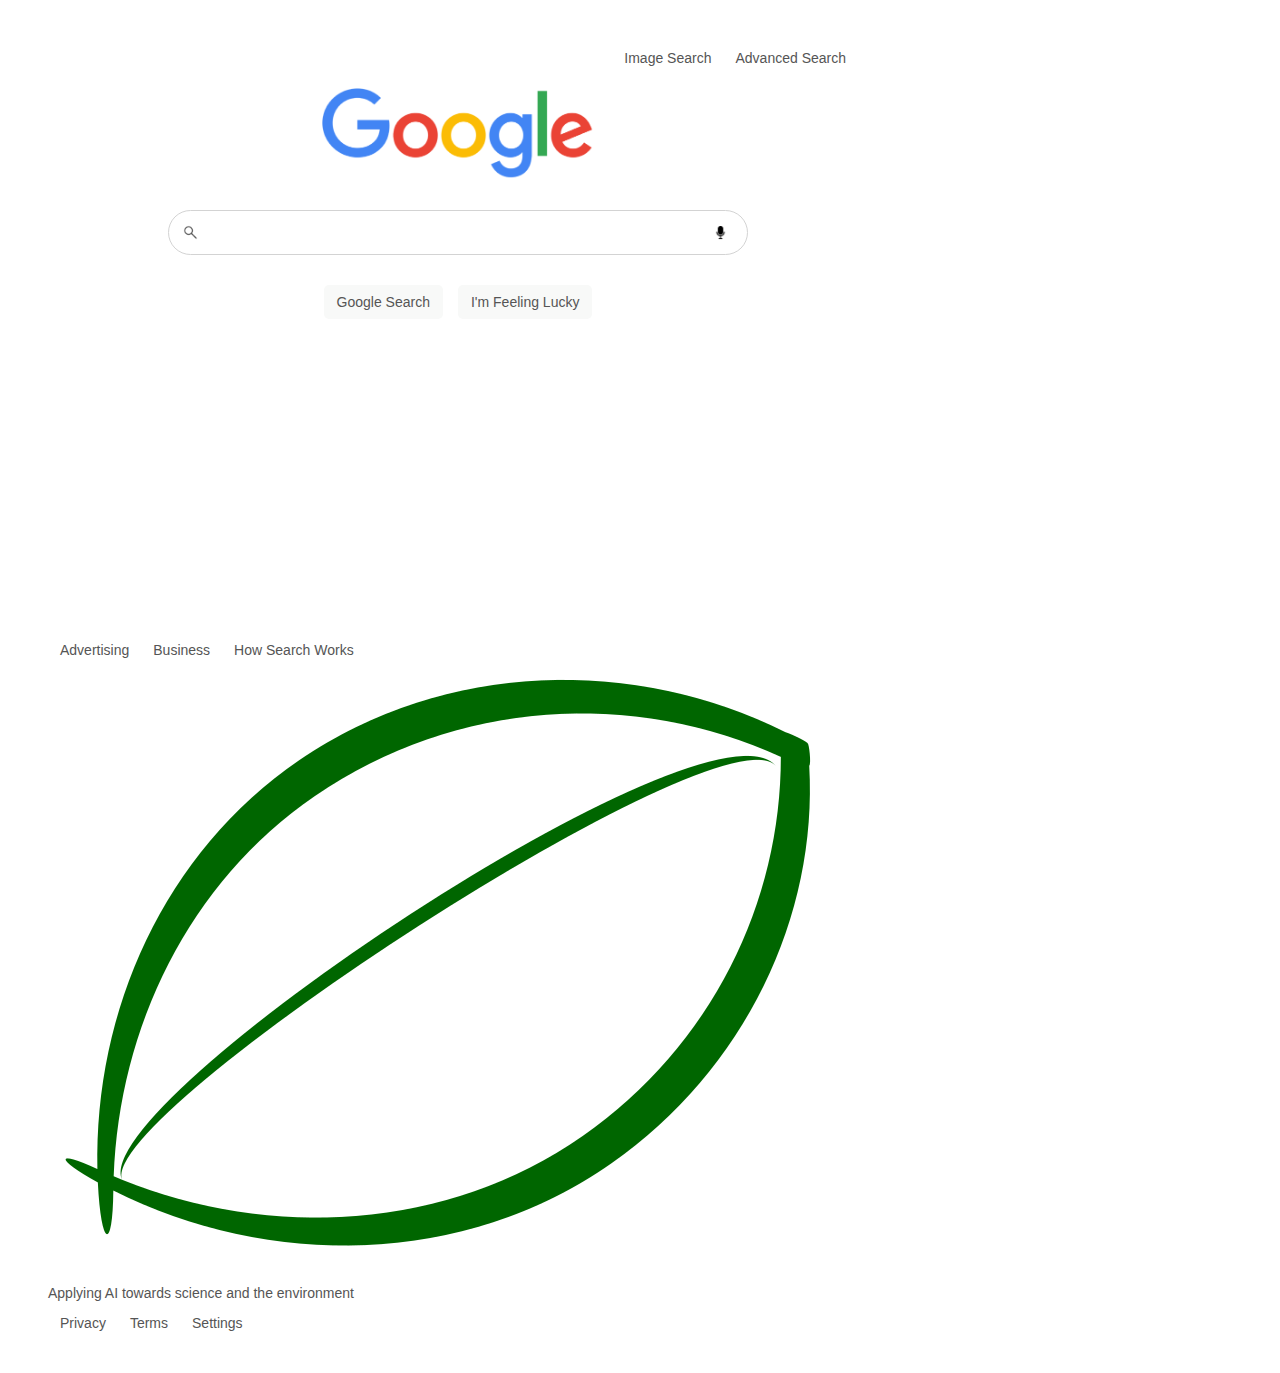
<file: index.html>
<!DOCTYPE html>
<html lang="en">
    <head>
        <title>Search</title>
        <link rel="stylesheet" href="styles.css">
    </head>
    <body>
        <div class="container">
        <header>
            <nav>
                <ul>
                    <li><a href="ImageSearch.html">Image Search</a></li>
                    <li><a href="AdvancedSearch.html">Advanced Search</a></li>
                </ul>
            </nav>
        </header>

        <section class="search-wrapper">
            <img 
                class="logo" 
                src="images/logo.png" 
                alt="logo">
            <form id="formSearch" action="https://www.google.com/search">
                <img 
                    class="search"
                    src="images/Magnifying-glass.png">
                <img
                    class="mic"
                    src="images/microphone.png">
                <input id="search" type="text" name="q">
                <div class="buttons">
                    <input class="button" type="submit" value="Google Search">
                    <input class="button" type="submit" name="btnI" value="I'm Feeling Lucky">
                </div>
            </form>
        </section>

        <footer>
            <div class="panel">
                <ul>
                    <li><a href=#>Advertising</a></li>
                    <li><a href=#>Business</a></li>
                    <li><a href=#>How Search Works</a></li>
                </ul>
                <div class="environment">
                    <img 
                        class="leaf"
                        src="images/leaf.png"
                        alt="leaf">
                    <a href=#>Applying AI towards science and the environment</a>
                </div>
                <ul class="right">
                    <li><a href=#>Privacy</a></li>
                    <li><a href=#>Terms</a></li>
                    <li><a href=#>Settings</a></li>
                </ul>
            </div>
        </footer>
    </body>
</html>
</file>
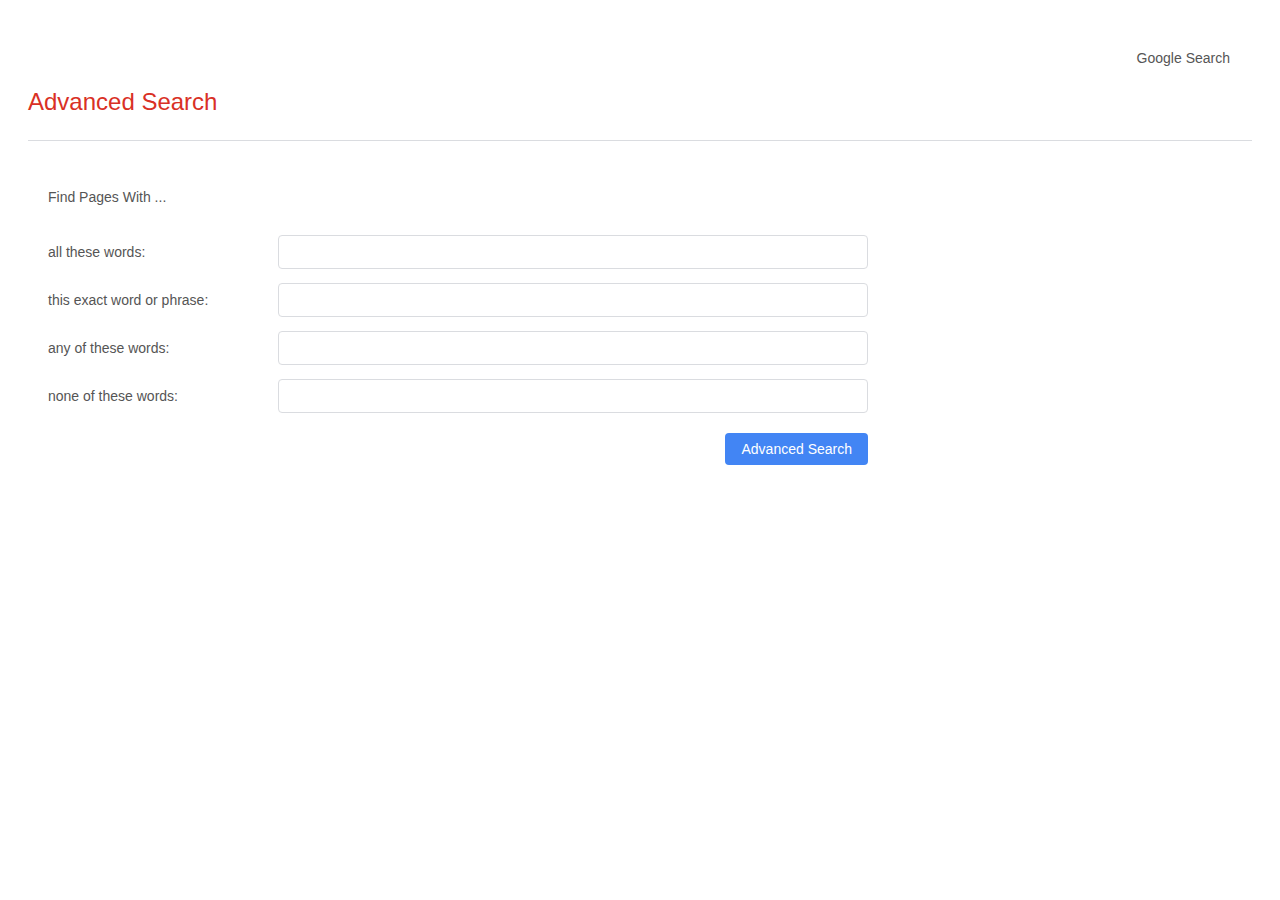
<file: AdvancedSearch.html>
<!DOCTYPE html>
<html lang="en">
    <head>
        <title>Advanced Search</title>
        <link rel="stylesheet" href="styles.css">
    </head>
    <body>
        <header>
            <nav>
                <ul>
                    <li><a href="index.html">Google Search</a></li>
                </ul>
            </nav>
        </header>
        <div>
            <h1>Advanced Search</h1>
        </div>
        <div class="container" id="advancedform">
            <span>Find Pages With ...</span>
            <form method="get" action="https://www.google.com/search" id="advancedsearch">
                <div class="form-group">
                    <label for="all">all these words: </label>
                    <input type="text" id="all" name="as_q" />
                </div>
                <div class="form-group">
                    <label for="exact">this exact word or phrase: </label>
                    <input type="text" id="exact" name="as_epq" />
                </div>
                <div class="form-group">
                    <label for="any">any of these words: </label>
                    <input type="text" id="any" name="as_oq">
                </div>
                <div class="form-group">
                    <label for="none">none of these words: </label>
                    <input type="text" id="none" name="as_eq">
                </div>
                <div class="form-group buttons">
                    <button type="submit">Advanced Search</button>
                </div>
            </form>
        </div>
    </body>
</html>
</file>
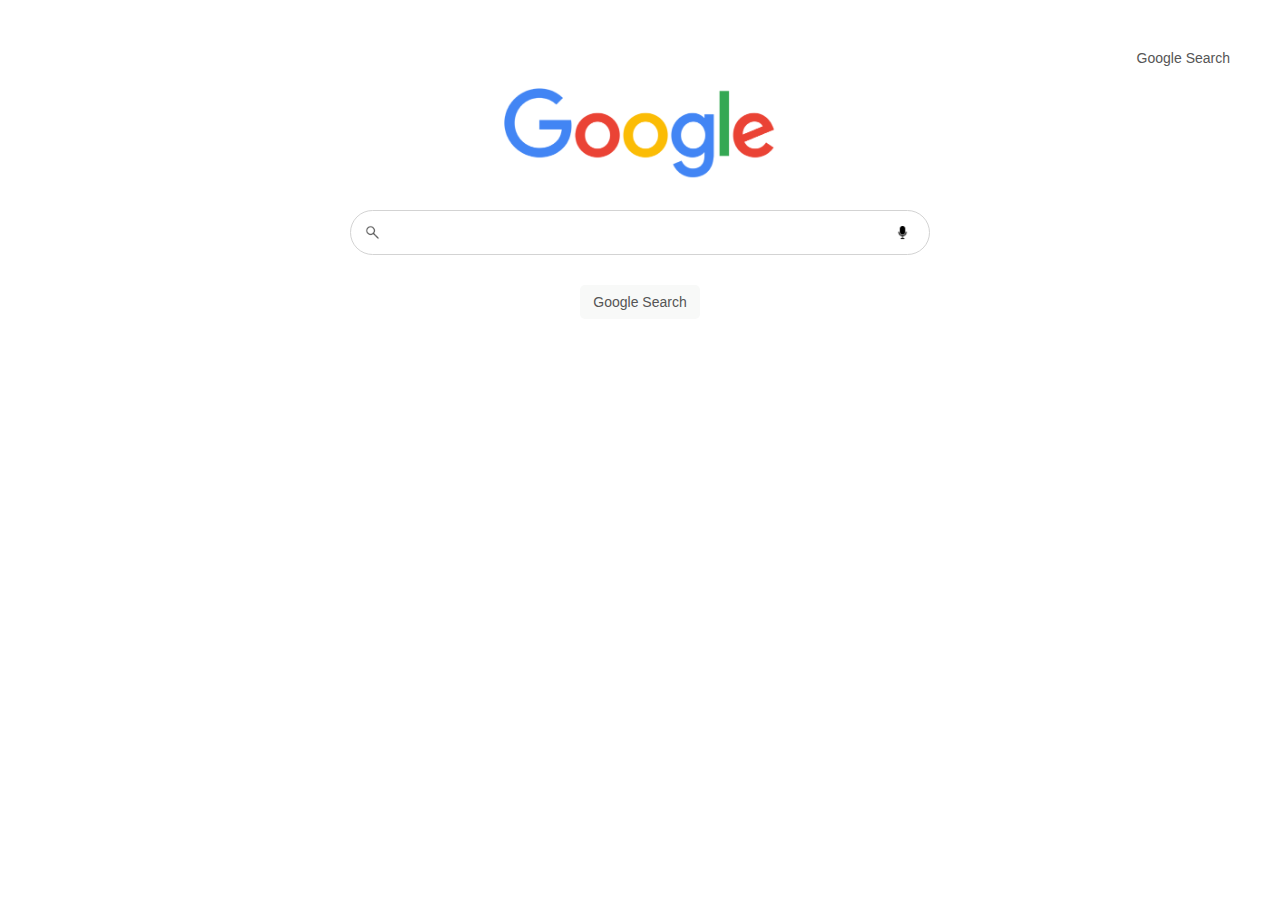
<file: ImageSearch.html>
<!DOCTYPE html>
<html lang="en">
    <head>
        <title>Image Search</title>
        <link rel="stylesheet" href="styles.css">
    </head>
    <body>
        <header>
            <nav>
                <ul>
                    <li><a href="index.html">Google Search</a></li>
                </ul>
            </nav>
        </header>
        
        <section class="search-wrapper">
            <img 
                class="logo" 
                src="images/logo.png" 
                alt="logo">
            <form id="formSearch" method="get" action="https://www.google.com/images">
                <img 
                    class="search"
                    src="images/Magnifying-glass.png">
                <img
                    class="mic"
                    src="images/microphone.png">
                <input id="search" type="text" name="q">
                <div class="buttons">
                    <input class="button" type="submit" value="Google Search">
                </div>
            </form>
        </section>
    </body>
</html>
</file>
<file: styles.css>
* {
  margin: 0;
  padding: 0;
  box-sizing: border-box;
  font-size: 14px;
  color: #555;
}

body {
  font-family: Roboto, Arial, sans-serif;
  background-color: #fff;
  color: #202124;
  margin: 0;
  padding: 2em;
}

.container {
  max-width: 1000px; 
  padding-left: 20px;
  padding-right: 160px;
  text-align: left;
}

h1 {
  font-size: 24px;
  font-weight: normal;
  border-bottom: 1px solid #dadce0;
  padding-bottom: 1em;
  margin-bottom: 2em;
  color: #d93025;
}

.form-group {
  display: flex;
  align-items: center;
  margin-bottom: 1em;
}

.form-group label {
  flex: 0 0 220px;
  margin-right: 10px;
  font-size: 14px;
}

.form-group input {
  flex: 1;
  padding: 8px;
  font-size: 14px;
  border: 1px solid #dadce0;
  border-radius: 4px;
}

.form-group.buttons {
  display: flex;
  justify-content: flex-end;
  margin-top: 20px;
  margin-left: 470px;
}

button {
  display: flex;
  justify-content: flex-end;
  padding: 8px 16px;
  font-size: 14px;
  background-color: #4285f4;
  color: white;
  border: none;
  border-radius: 4px;
  cursor: pointer;
}

button:hover {
  background-color: #357ae8;
}

nav {
  display: flex;
  justify-content: flex-end;
  padding: 20px 10px;
  height: 60px;
}

ul {
  display: flex;
  list-style: none;
  align-items: center;
}

li {
  text-align: center;
  padding: 14px 12px;
}

a {
  text-decoration: none;
}

li a:hover {
  text-decoration: underline;
}

.search-wrapper {
  height: 60vh;
  display: flex;
  flex-direction: column;
  align-items: center;
  vertical-align: middle;
}

.logo {
  width: 272px;
}

form {
  position: relative;
  margin-top: 30px;
}

input#search{
  width: 580px;
  height: 45px;
  padding-left: 50px;
  font-size: 1.2rem;
  border-radius: 45px;
  border: 1px solid #d3d3d3;
}

input#search:hover {
  box-shadow: 0 1px 3px 1px rgba(201, 201, 201, 0.5);
}

input#search:focus {
  outline: none;
}

.search {
  width: 15px;
  position: absolute;
  top: 15px;
  left: 15px; 
}

.mic {
  width: 15px;
  position: absolute;
  top: 15px;
  left: 545px;
}

.buttons {
  width: 350px;
  margin: auto;
  margin-top: 30px;
  display: flex;
  justify-content: center;
  gap: 15px;
}

.button {
  border: 1px solid transparent;
  padding: 8px 12px;
  background-color: #f8f9f8;
  border-radius: 5px;
}

.button:hover {
  border: 1px solid #eee;
  box-shadow: 0 0 2px 1px rgba(189, 189, 189, 0.5);
  cursor: pointer;
}
</file>
